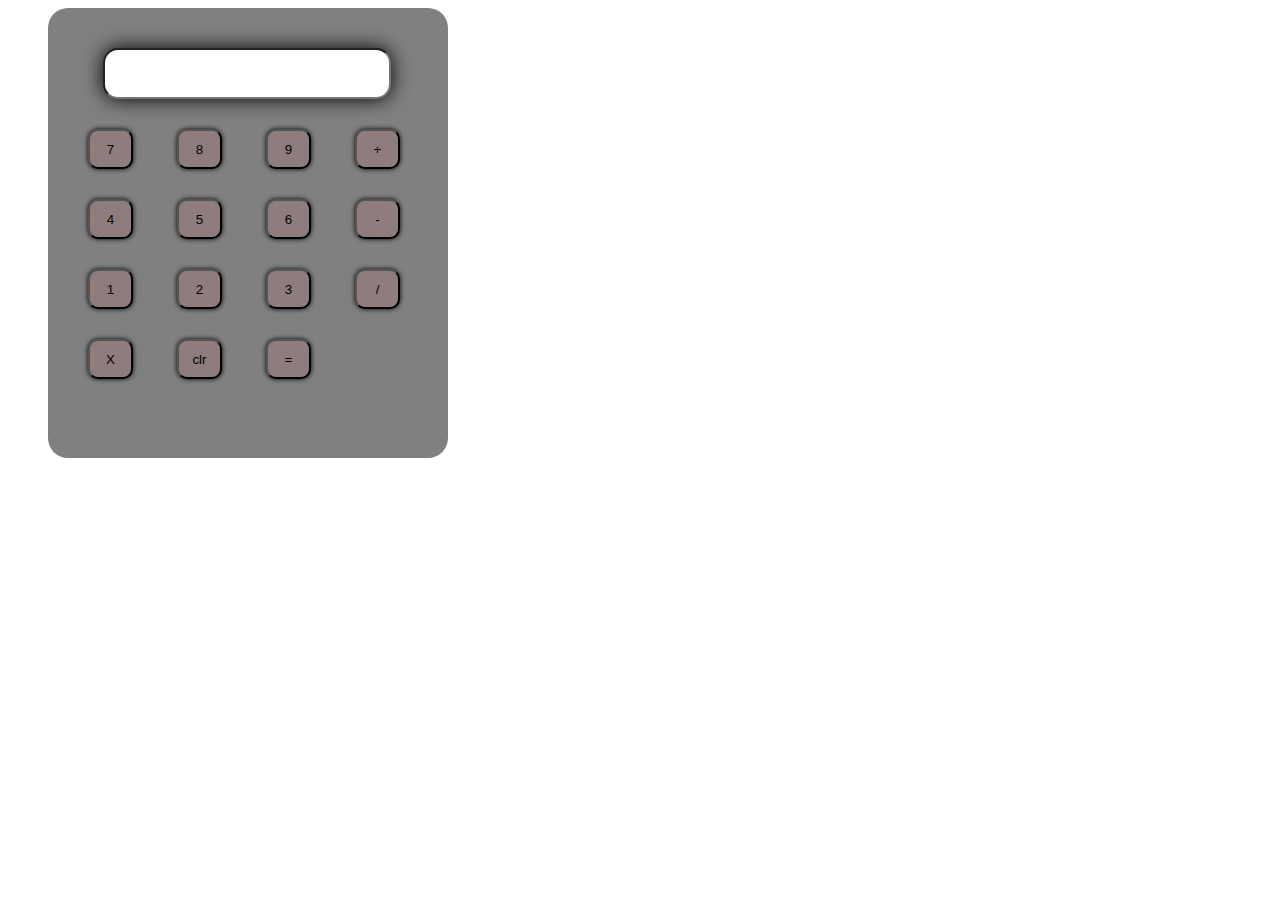
<file: calculator/index.html>
<!DOCTYPE html>
<html>
    <head>
        <meta charset="utf-8">
        <meta http-equiv="X-UA-Compatible" content="IE=edge">
        <title>doc</title>
        <meta name="description" content="">
        <meta name="viewport" content="width=device-width, initial-scale=1">
        <link rel="stylesheet" href="style.css">
    </head>
    <body>
        <div class="container">
                            <div class="row">
                            <input type="text" id="t">
                            </div>
                            <div class="row">
                            <button onclick=buttonclick('7')>7</button>
                             <button onclick=buttonclick('8')>8</button>
                              <button onclick=buttonclick('9')>9</button>
                              <button onclick=buttonclick('+')>+</button>
                            </div>
                            <div class="row">
                            <button onclick=buttonclick('4')>4</button>
                             <button onclick=buttonclick('5')>5</button>
                              <button onclick=buttonclick('6')>6</button>
                              <button onclick=buttonclick('-')>-</button>
                            </div>
                            <div class="row">
                            <button onclick=buttonclick('1')>1</button>
                             <button onclick=buttonclick('2')>2</button>
                              <button onclick=buttonclick('3')>3</button>
                              <button onclick=buttonclick('/')>/</button>
                            </div>
                            <div class="row">
                              <button onclick=buttonclick('*')>X</button>
                              <button onclick=clearDisplay()>clr</button>
                              <button onclick=equalto()>=</button>
                            </div>
        </div>
        <script src="script.js" async defer></script>
    </body>
</html>
</file>
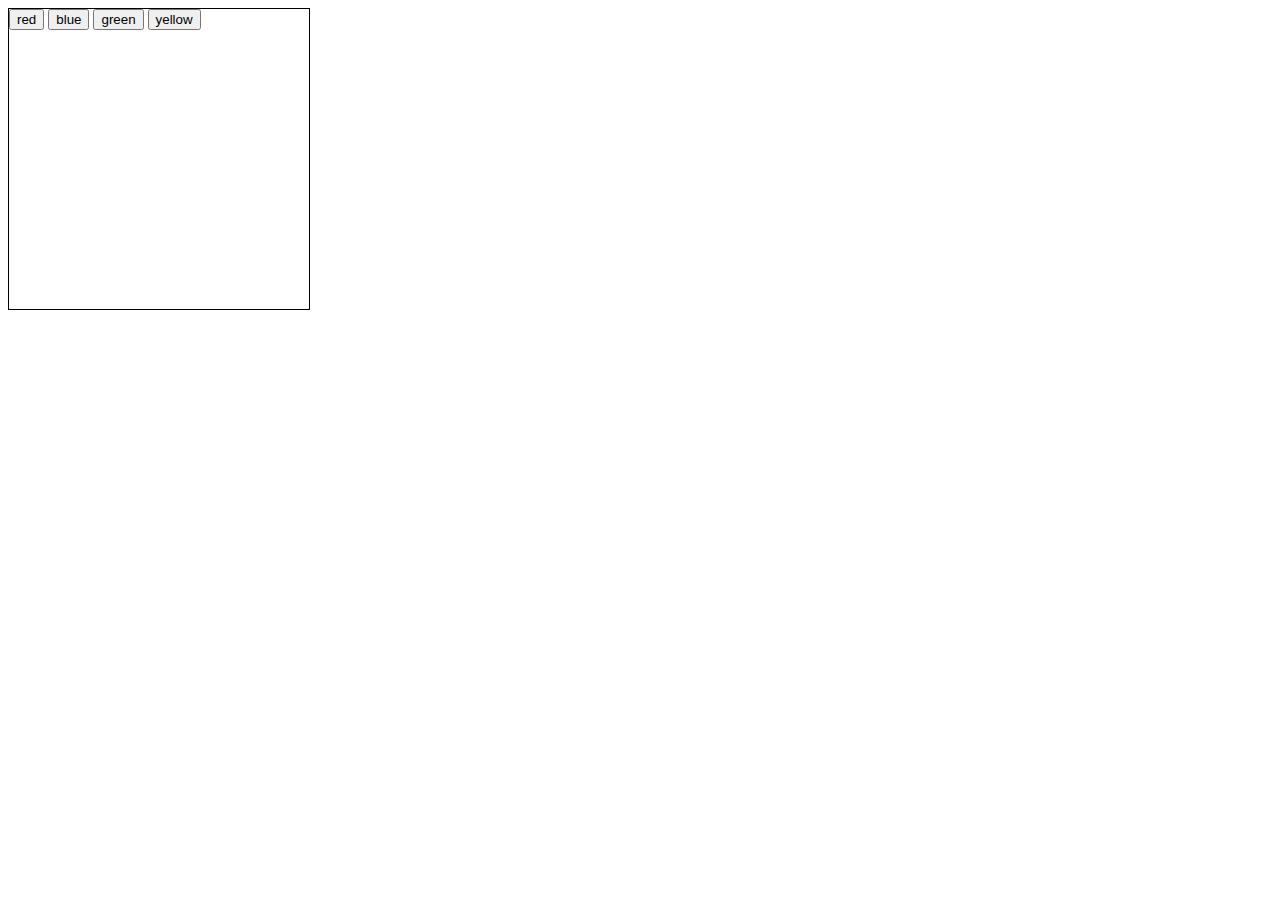
<file: color.html>
<!doctype html>
<html lang="en">
  <head>
    <!-- Required meta tags -->
    <meta charset="utf-8">
    <meta name="viewport" content="width=device-width, initial-scale=1, shrink-to-fit=no">
    <style>
       #screen{
        width:300px;
        height:300px;
        border:solid 1px;  
    }
    </style>
    </head>
    
    <body>
    <div id="screen">
           <button onclick="color('red')">red</button>
           <button onclick="color('blue')">blue</button>
           <button onclick="color('green')">green</button>
           <button onclick="color('yellow')">yellow</button>
    <script>
           
           function color(col){
               document.getElementById("screen").style.background=col
           }
    </script>
    </body>
    </html>
</file>
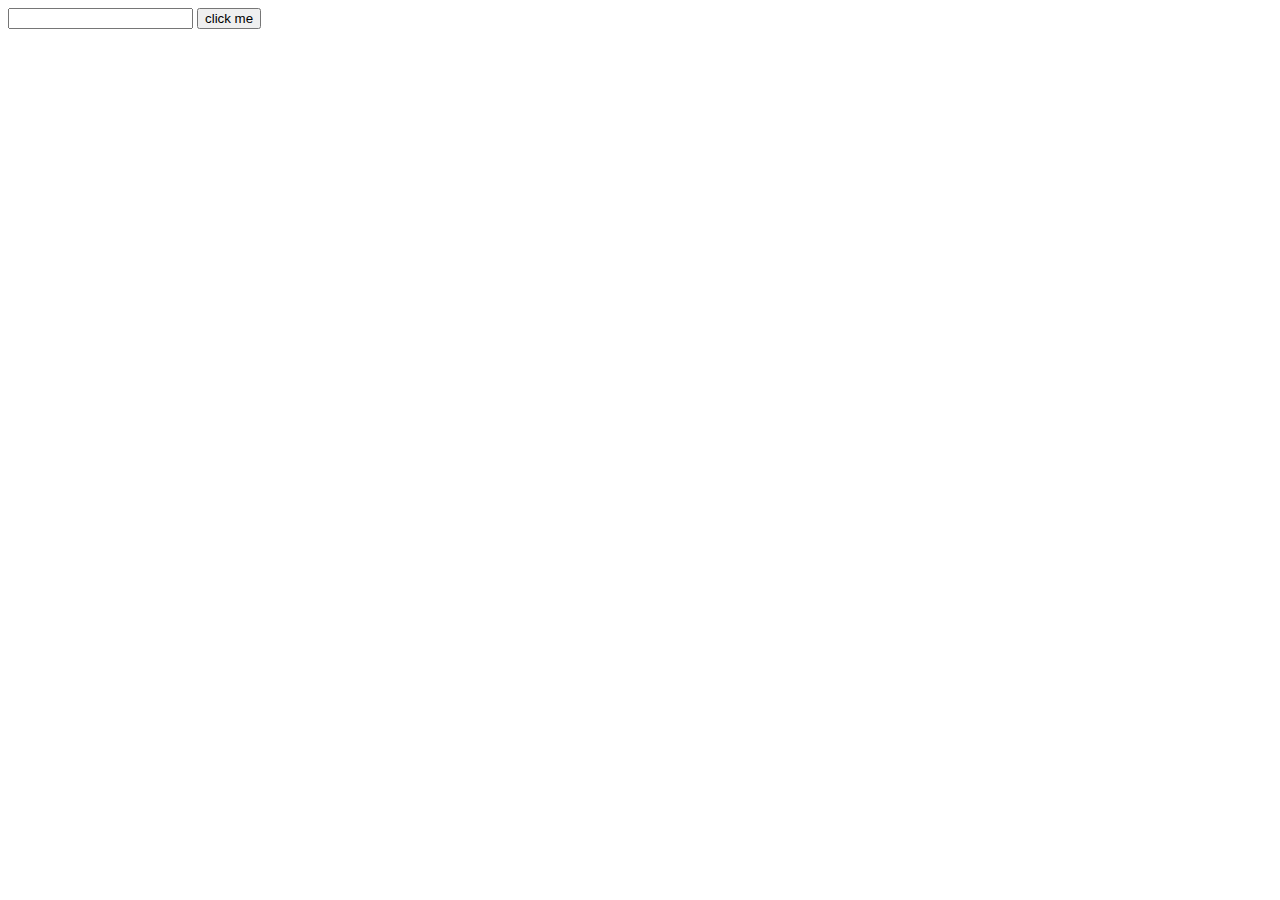
<file: demo.html>
<!doctype html>
<html lang="en">
  <head>
    <!-- Required meta tags -->
    <meta charset="utf-8">
    <meta name="viewport" content="width=device-width, initial-scale=1, shrink-to-fit=no">
    </head>
    <body>
    <input type="text" id="inp">
    <button onclick="display()">click me
    </button>
    <h1 id="head"></h1>
    <script>
    function display(){
        var input = document.getElementById("inp").value;
        document.getElementById("head").innerHTML=input;
    }
    </script>
    </body>
</html>
</file>
<file: calculator/style.css>
.container{
    width: 400px;
    height: 450px;
    background-color: grey;
    margin-left: 40px;
    border-radius: 20px;
}
#t{
    width: 280px;
    height: 45px;
    margin-left: 55px;
    margin-top: 40px;
    border-radius: 15px;
    box-shadow:  0 0 20px;
}
button{
    margin-left: 40px;
    margin-top: 30px;
    width: 45px;
    height: 40px;
    border-radius: 10px;
    background-color: rgb(143, 125, 125);
    box-shadow:   0 0 5px;
}
</file>
